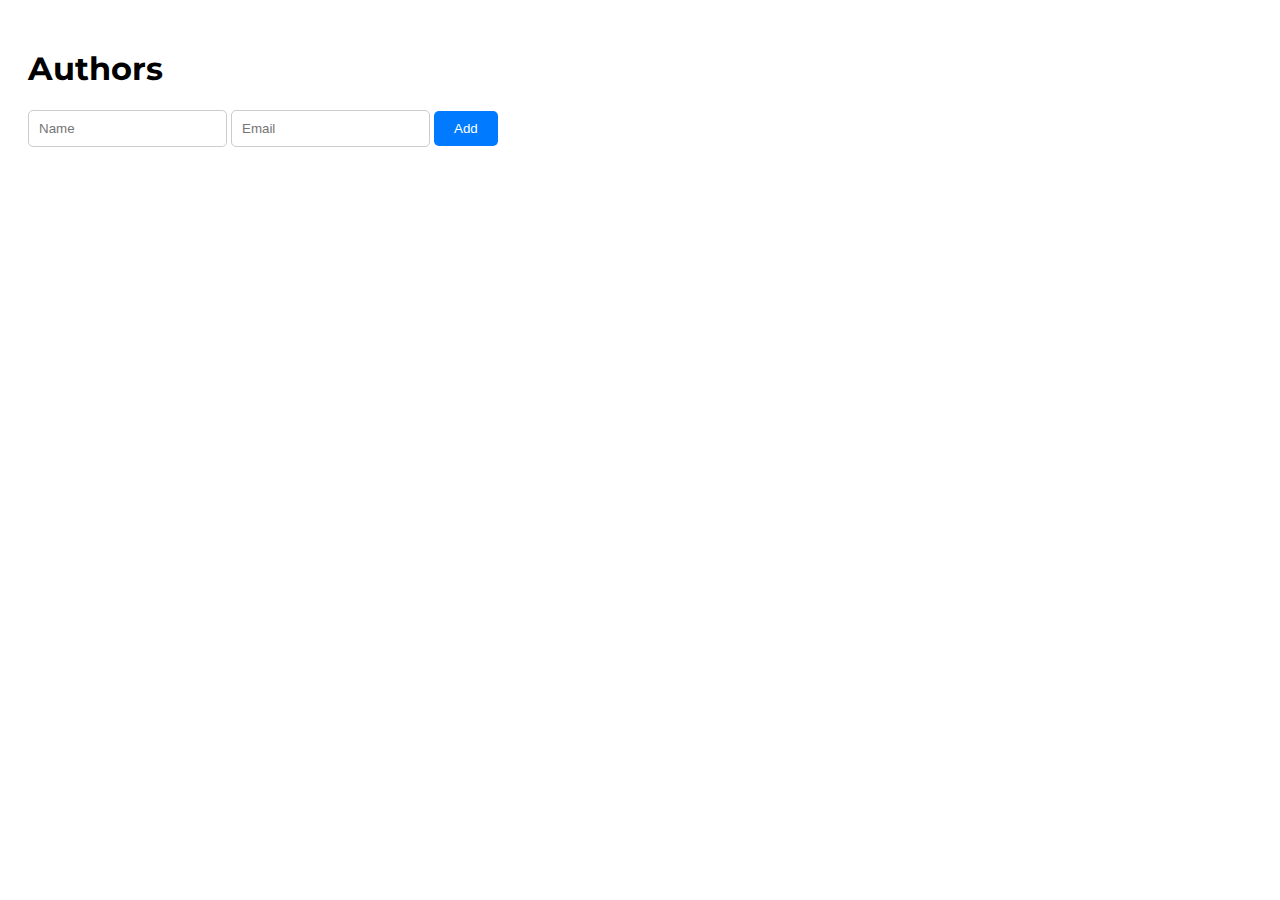
<file: Bai 1/index.html>
<!DOCTYPE html>
<html lang="en">
<head>
    <meta charset="UTF-8">
    <meta name="viewport" content="width=device-width, initial-scale=1.0">
    <title>Document</title>
    <link rel="stylesheet" href="./index.css">
</head>
<body>
    <h1>Authors</h1>
    <div class="postAuthor">
        <input type="text" placeholder="Name" id="postInputName">
        <input type="text" placeholder="Email" id="postInputEmail">
        <button id="postButton">Add</button>
    </div>
    <ul id="authors"></ul>

    <!-- Script -->
    <script src="./index.js"></script>
</body>
</html>
</file>
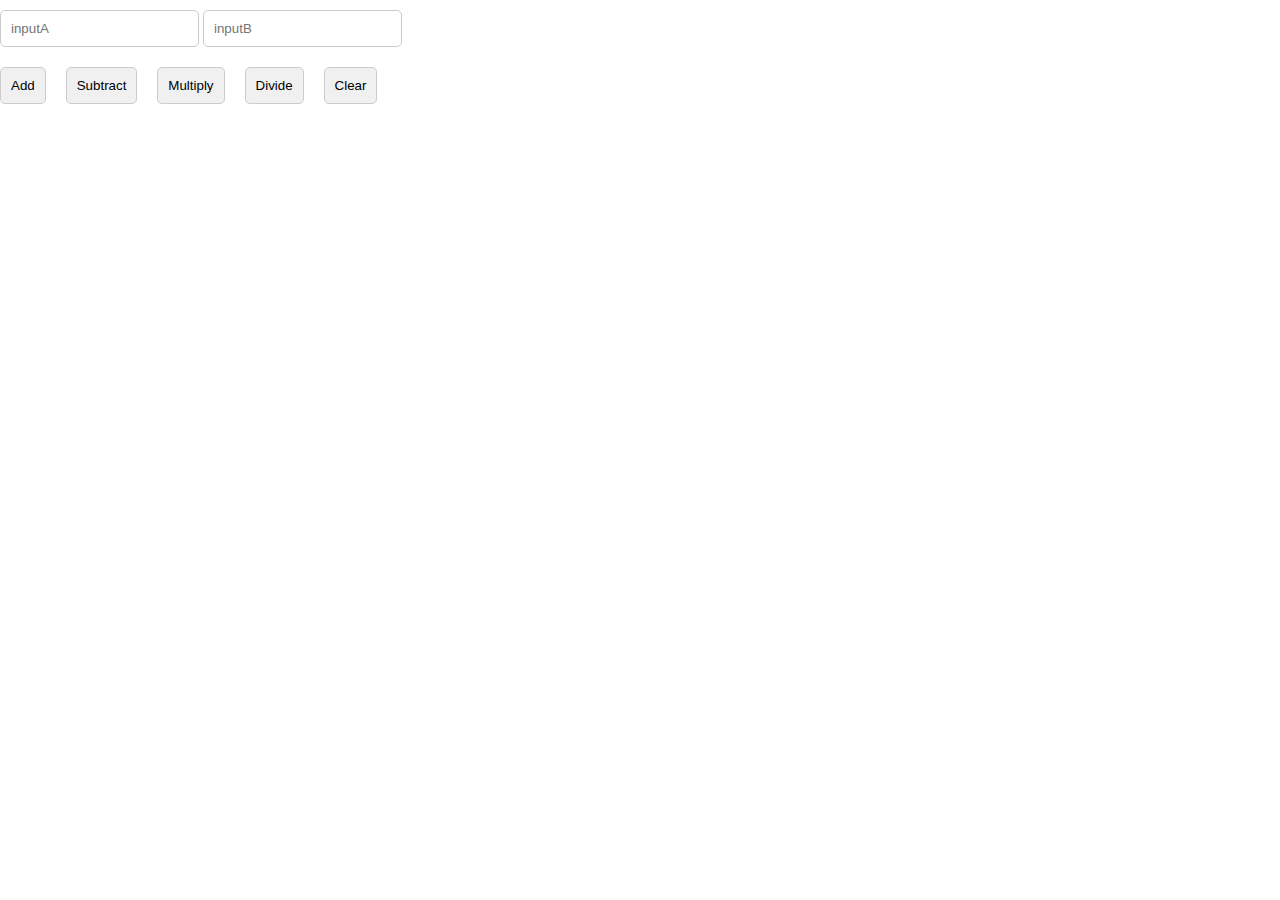
<file: Bai 2/FrontEnd/index.html>
<!DOCTYPE html>
<html lang="en">
<head>
    <meta charset="UTF-8">
    <meta name="viewport" content="width=device-width, initial-scale=1.0">
    <title>Document</title>
    <link rel="stylesheet" href="./index.css">
</head>
<body>
    <input type="text" placeholder="inputA" id="inputA">
    <input type="text" placeholder="inputB" id="inputB">
    <div class="buttons">
        <button id="add">Add</button>
        <button id="sub">Subtract</button>
        <button id="mul">Multiply</button>
        <button id="div">Divide</button>
        <button id="clear">Clear</button>
    </div>
    <div id="result"></div>

    <!--Script-->
    <script src="./index.js"></script>
</body>
</html>
</file>
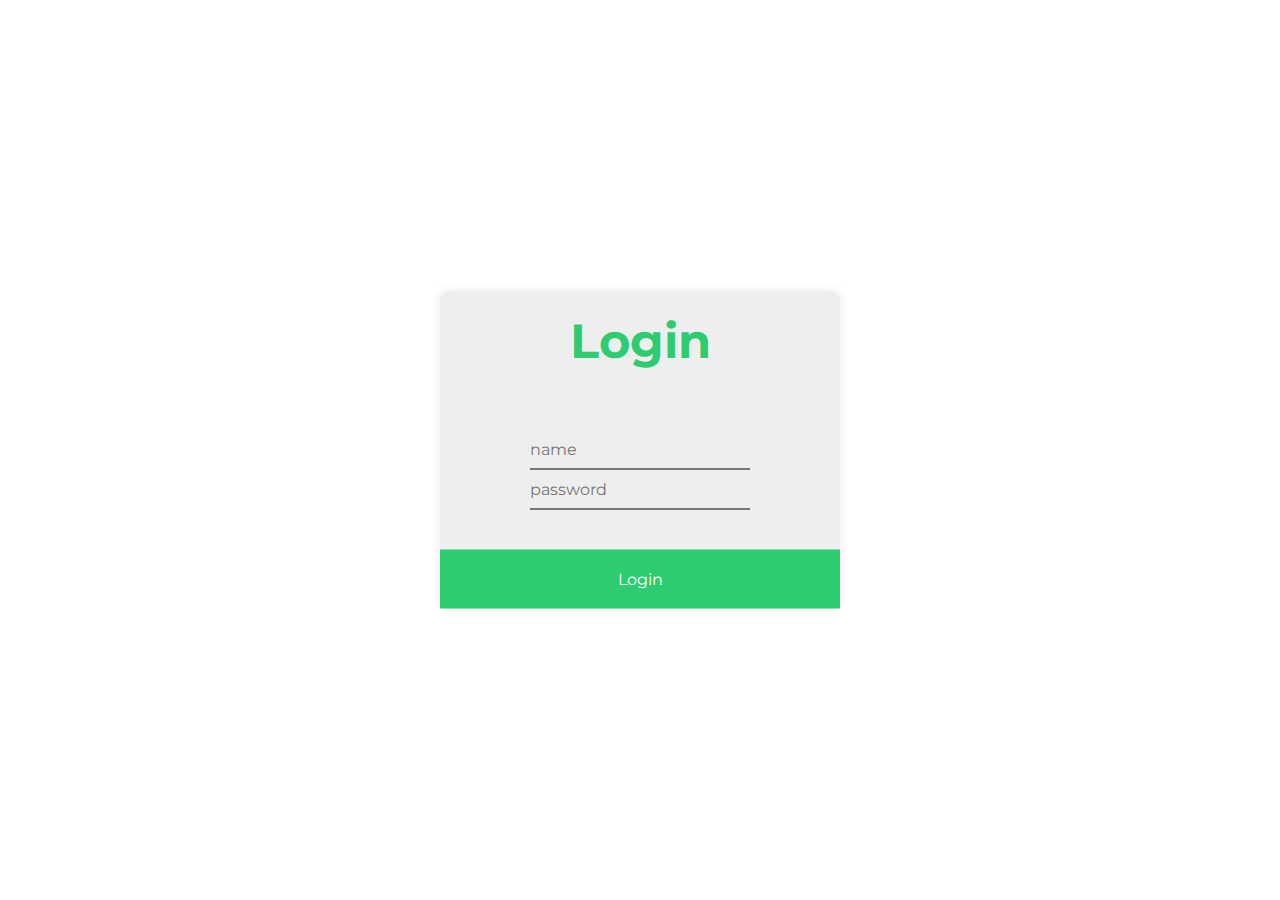
<file: Bai 3/FrontEnd/login.html>
<!DOCTYPE html>
<html lang="en">

<head>
    <meta charset="UTF-8">
    <meta name="viewport" content="width=device-width, initial-scale=1.0">
    <title>Login</title>
    <link rel="stylesheet" href="./login.css">
</head>

<body>
    <div class="container">
        <div class="loginBox">
            <h1>Login</h1>
            <div id="loginForm" class="loginForm">
                <div class="inputs">
                    <input type="text" placeholder="name" id="inputName">
                    <input type="password" placeholder="password" id="inputPassword">
                </div>
            </div>
            <button id="loginButton">Login</button>
        </div>
        <!--Script-->
        <script src="./login.js"></script>
</body>

</html>
</file>
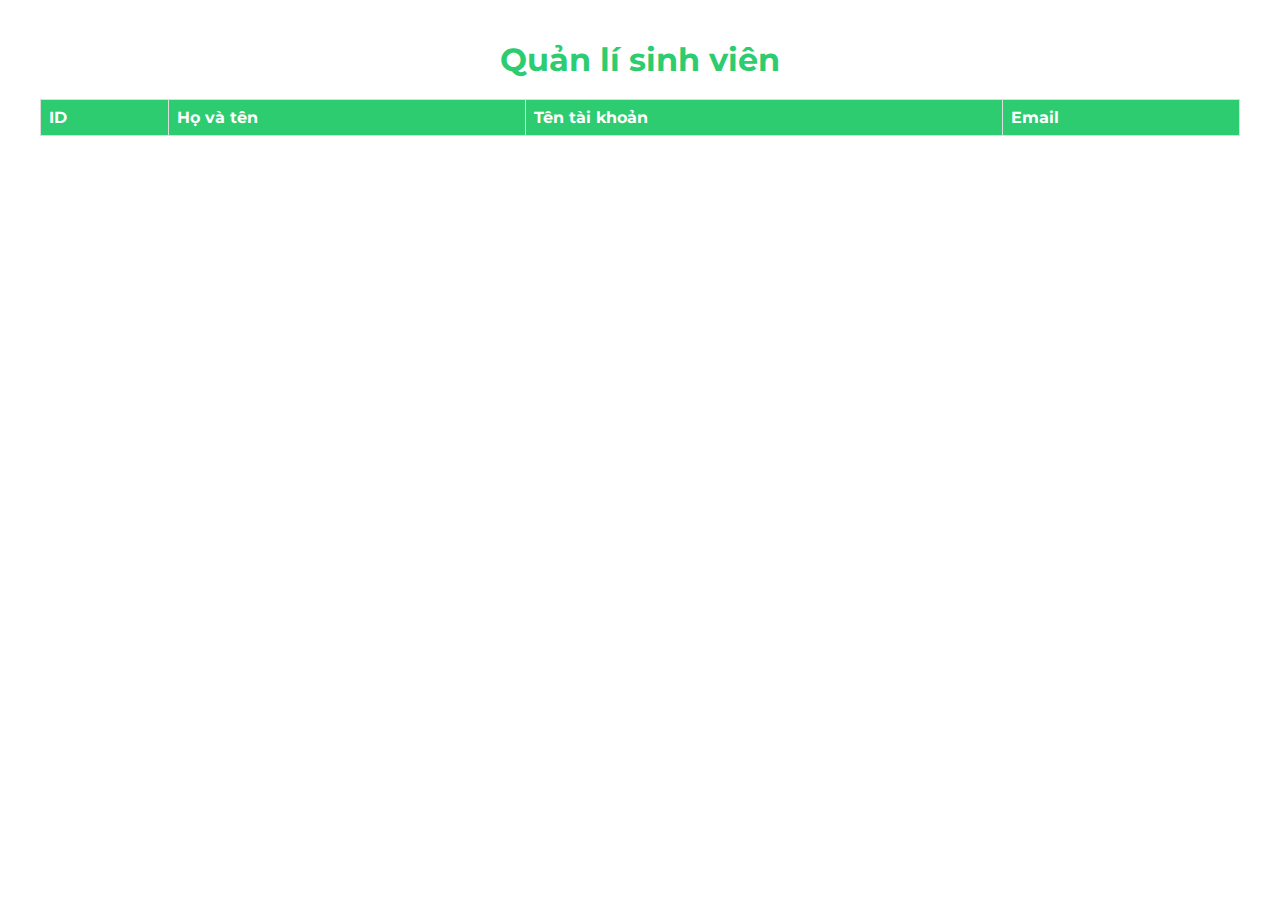
<file: Bai 3/FrontEnd/student.html>
<!DOCTYPE html>
<html lang="en">
<head>
    <meta charset="UTF-8">
    <meta name="viewport" content="width=device-width, initial-scale=1.0">
    <title>Student</title>
    <link rel="stylesheet" href="./student.css">
</head>
<body>
    <div class="pageTitle">
        <h1>Quản lí sinh viên</h1>
    </div>
    <div class="table">
        <table id="table">
            <tr>
                <th>ID</th>
                <th>Họ và tên</th>
                <th>Tên tài khoản</th>
                <th>Email</th>
            </tr>
        </table>
    </div>

    <!--Script-->
    <script src="./student.js"></script>
</body>
</html>
</file>
<file: Bai 1/index.css>
@import url('https://fonts.googleapis.com/css2?family=Montserrat&display=swap');

body {
    font-family: 'Montserrat', sans-serif;
    padding: 20px;
}

button {
    padding: 10px 20px;
    border: none;
    border-radius: 5px;
    background-color: #007bff;
    color: white;
}

button:hover {
    background-color: #0056b3;
}

input {
    padding: 10px;
    border: 1px solid #ccc;
    border-radius: 5px;
    cursor: pointer;
}
</file>
<file: Bai 2/FrontEnd/index.css>
*{
    margin: 0;
    padding: 0;
    box-sizing: border-box;
}

input {
    padding: 10px;
    margin: 10px 0;
    border: 1px solid #ccc;
    border-radius: 5px;
}

.buttons{
    display: flex;
    gap: 20px;
}

button {
    padding: 10px;
    margin: 10px 0;
    border: 1px solid #ccc;
    border-radius: 5px;
    background-color: #f0f0f0;
    cursor: pointer;
}
</file>
<file: Bai 3/FrontEnd/login.css>
@import url('https://fonts.googleapis.com/css2?family=Montserrat&display=swap');

*{
    margin: 0;
    padding: 0;
    box-sizing: border-box;
    font-family: 'Montserrat', sans-serif;
}

.container{
    display: flex;
    justify-content: center;
    align-items: center;
    height: 100vh;
}

.loginBox h1{
    font-size: 3rem;
    margin: 20px 0;
    font-weight: bolder;
    color: #2dcc70;
}

.loginBox{
    width: 400px;
    position: absolute;
    top: 50%;
    left: 50%;
    transform: translate(-50%, -50%);
    background: #eeeeee;
    text-align: center;
    border-radius: 10px;
    box-shadow: 0 0 10px 0 rgba(0, 0, 0, 0.1);
    display: flex;
    flex-direction: column;
    align-items: center;
    justify-content: space-between;
}

.inputs{
    width: 100%;
    padding: 40px;
    display: flex;
    flex-direction: column;
}

.loginBox input{
    border: none;
    border-bottom: 1px solid #000;
    background: transparent;
    outline: none;
    height: 40px;
    color: #000;
    font-size: 16px;
}

.loginBox button{
    cursor: pointer;
    width: 100%;
    background-color: #2dcc70;
    color: #fff;
    font-size: 16px;
    border: none;
    outline: none;
    padding: 20px;
}
</file>
<file: Bai 3/FrontEnd/student.css>
@import url('https://fonts.googleapis.com/css2?family=Montserrat&display=swap');

* {
    margin: 0;
    padding: 0;
    box-sizing: border-box;
    font-family: 'Montserrat', sans-serif;
}

body {
    padding: 40px;
}

h1 {
    text-align: center;
    margin-bottom: 20px;
    color: #2dcc70;
}

table {
    width: 100%;
    border-collapse: collapse;
    margin-top: 20px;
}

th {
    background-color: #2dcc70;
    color: white;
}

th,
td {
    border: 1px solid #dddddd;
    text-align: left;
    padding: 8px;
}

tr:nth-child(odd) {
    background-color: #f2f2f2;
}
</file>
